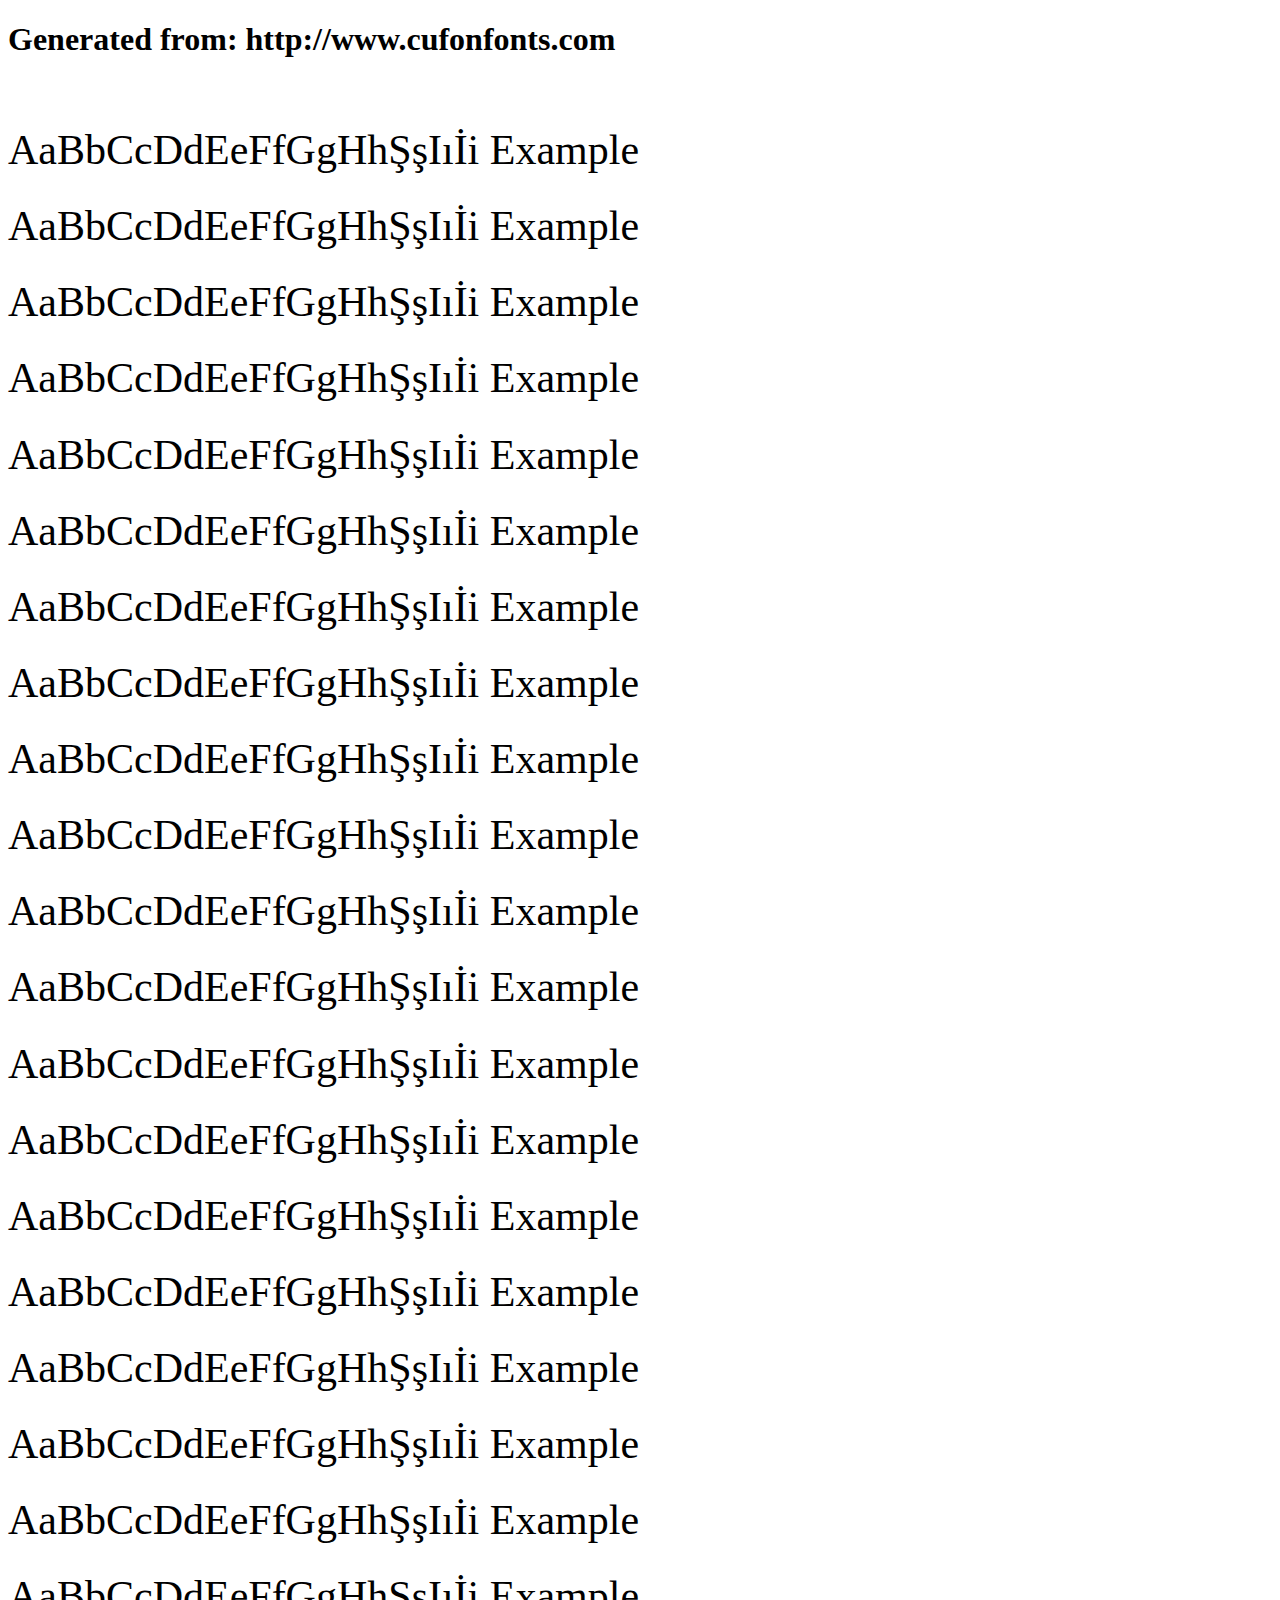
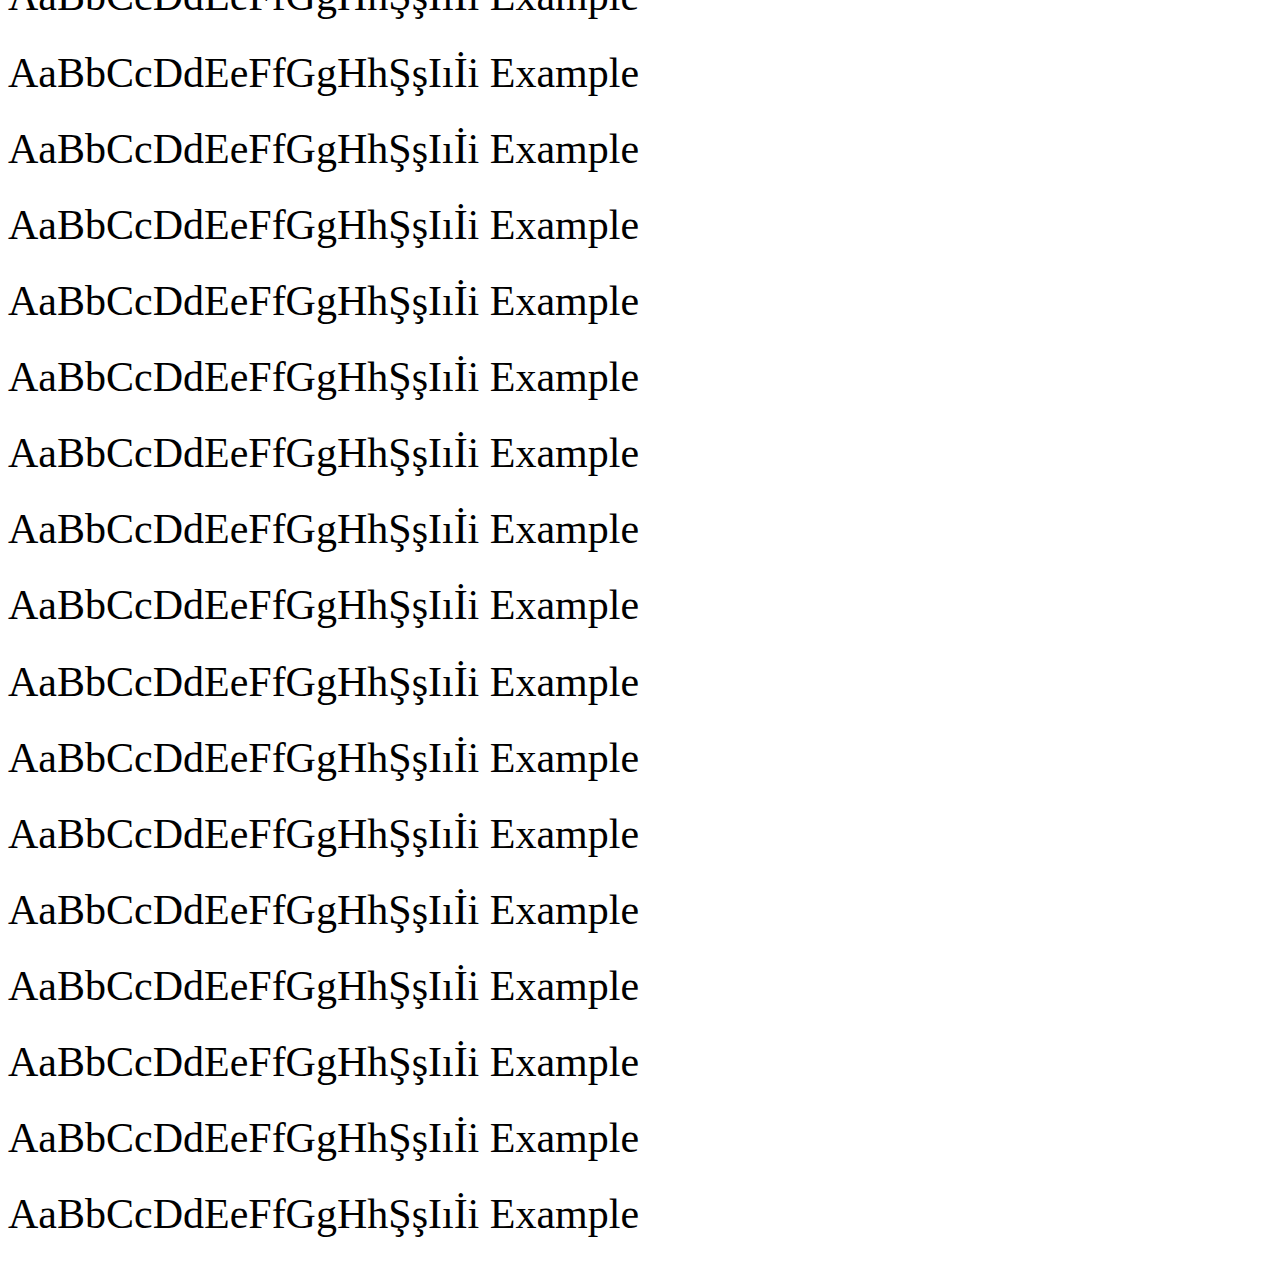
<file: fonts/Poppins/example.html>
<!DOCTYPE html>
<html xmlns="http://www.w3.org/1999/xhtml">
    <head>
        <meta http-equiv="Content-Type" content="text/html; charset=utf-8" />
        <link rel="stylesheet" type="text/css" href="font.css" />
    </head>

    <body>
        <h1>Generated from: http://www.cufonfonts.com</h1>
        <br />
        <h1 style="font-family: 'Poppins Regular'; font-weight: normal; font-size: 42px">
            AaBbCcDdEeFfGgHhŞşIıİi Example
        </h1>
        <h1 style="font-family: 'Poppins Regular'; font-weight: normal; font-size: 42px">
            AaBbCcDdEeFfGgHhŞşIıİi Example
        </h1>
        <h1 style="font-family: 'Poppins Italic'; font-weight: normal; font-size: 42px">
            AaBbCcDdEeFfGgHhŞşIıİi Example
        </h1>
        <h1 style="font-family: 'Poppins Italic'; font-weight: normal; font-size: 42px">
            AaBbCcDdEeFfGgHhŞşIıİi Example
        </h1>
        <h1 style="font-family: 'Poppins Thin'; font-weight: normal; font-size: 42px">
            AaBbCcDdEeFfGgHhŞşIıİi Example
        </h1>
        <h1 style="font-family: 'Poppins Thin'; font-weight: normal; font-size: 42px">
            AaBbCcDdEeFfGgHhŞşIıİi Example
        </h1>
        <h1
            style="
                font-family: 'Poppins Thin Italic';
                font-weight: normal;
                font-size: 42px;
            ">
            AaBbCcDdEeFfGgHhŞşIıİi Example
        </h1>
        <h1
            style="
                font-family: 'Poppins Thin Italic';
                font-weight: normal;
                font-size: 42px;
            ">
            AaBbCcDdEeFfGgHhŞşIıİi Example
        </h1>
        <h1
            style="
                font-family: 'Poppins ExtraLight';
                font-weight: normal;
                font-size: 42px;
            ">
            AaBbCcDdEeFfGgHhŞşIıİi Example
        </h1>
        <h1
            style="
                font-family: 'Poppins ExtraLight';
                font-weight: normal;
                font-size: 42px;
            ">
            AaBbCcDdEeFfGgHhŞşIıİi Example
        </h1>
        <h1
            style="
                font-family: 'Poppins ExtraLight Italic';
                font-weight: normal;
                font-size: 42px;
            ">
            AaBbCcDdEeFfGgHhŞşIıİi Example
        </h1>
        <h1
            style="
                font-family: 'Poppins ExtraLight Italic';
                font-weight: normal;
                font-size: 42px;
            ">
            AaBbCcDdEeFfGgHhŞşIıİi Example
        </h1>
        <h1 style="font-family: 'Poppins Light'; font-weight: normal; font-size: 42px">
            AaBbCcDdEeFfGgHhŞşIıİi Example
        </h1>
        <h1 style="font-family: 'Poppins Light'; font-weight: normal; font-size: 42px">
            AaBbCcDdEeFfGgHhŞşIıİi Example
        </h1>
        <h1
            style="
                font-family: 'Poppins Light Italic';
                font-weight: normal;
                font-size: 42px;
            ">
            AaBbCcDdEeFfGgHhŞşIıİi Example
        </h1>
        <h1
            style="
                font-family: 'Poppins Light Italic';
                font-weight: normal;
                font-size: 42px;
            ">
            AaBbCcDdEeFfGgHhŞşIıİi Example
        </h1>
        <h1 style="font-family: 'Poppins Medium'; font-weight: normal; font-size: 42px">
            AaBbCcDdEeFfGgHhŞşIıİi Example
        </h1>
        <h1 style="font-family: 'Poppins Medium'; font-weight: normal; font-size: 42px">
            AaBbCcDdEeFfGgHhŞşIıİi Example
        </h1>
        <h1
            style="
                font-family: 'Poppins Medium Italic';
                font-weight: normal;
                font-size: 42px;
            ">
            AaBbCcDdEeFfGgHhŞşIıİi Example
        </h1>
        <h1
            style="
                font-family: 'Poppins Medium Italic';
                font-weight: normal;
                font-size: 42px;
            ">
            AaBbCcDdEeFfGgHhŞşIıİi Example
        </h1>
        <h1 style="font-family: 'Poppins SemiBold'; font-weight: normal; font-size: 42px">
            AaBbCcDdEeFfGgHhŞşIıİi Example
        </h1>
        <h1 style="font-family: 'Poppins SemiBold'; font-weight: normal; font-size: 42px">
            AaBbCcDdEeFfGgHhŞşIıİi Example
        </h1>
        <h1
            style="
                font-family: 'Poppins SemiBold Italic';
                font-weight: normal;
                font-size: 42px;
            ">
            AaBbCcDdEeFfGgHhŞşIıİi Example
        </h1>
        <h1
            style="
                font-family: 'Poppins SemiBold Italic';
                font-weight: normal;
                font-size: 42px;
            ">
            AaBbCcDdEeFfGgHhŞşIıİi Example
        </h1>
        <h1 style="font-family: 'Poppins Bold'; font-weight: normal; font-size: 42px">
            AaBbCcDdEeFfGgHhŞşIıİi Example
        </h1>
        <h1 style="font-family: 'Poppins Bold'; font-weight: normal; font-size: 42px">
            AaBbCcDdEeFfGgHhŞşIıİi Example
        </h1>
        <h1
            style="
                font-family: 'Poppins Bold Italic';
                font-weight: normal;
                font-size: 42px;
            ">
            AaBbCcDdEeFfGgHhŞşIıİi Example
        </h1>
        <h1
            style="
                font-family: 'Poppins Bold Italic';
                font-weight: normal;
                font-size: 42px;
            ">
            AaBbCcDdEeFfGgHhŞşIıİi Example
        </h1>
        <h1
            style="
                font-family: 'Poppins ExtraBold';
                font-weight: normal;
                font-size: 42px;
            ">
            AaBbCcDdEeFfGgHhŞşIıİi Example
        </h1>
        <h1
            style="
                font-family: 'Poppins ExtraBold';
                font-weight: normal;
                font-size: 42px;
            ">
            AaBbCcDdEeFfGgHhŞşIıİi Example
        </h1>
        <h1
            style="
                font-family: 'Poppins ExtraBold Italic';
                font-weight: normal;
                font-size: 42px;
            ">
            AaBbCcDdEeFfGgHhŞşIıİi Example
        </h1>
        <h1
            style="
                font-family: 'Poppins ExtraBold Italic';
                font-weight: normal;
                font-size: 42px;
            ">
            AaBbCcDdEeFfGgHhŞşIıİi Example
        </h1>
        <h1 style="font-family: 'Poppins Black'; font-weight: normal; font-size: 42px">
            AaBbCcDdEeFfGgHhŞşIıİi Example
        </h1>
        <h1 style="font-family: 'Poppins Black'; font-weight: normal; font-size: 42px">
            AaBbCcDdEeFfGgHhŞşIıİi Example
        </h1>
        <h1
            style="
                font-family: 'Poppins Black Italic';
                font-weight: normal;
                font-size: 42px;
            ">
            AaBbCcDdEeFfGgHhŞşIıİi Example
        </h1>
        <h1
            style="
                font-family: 'Poppins Black Italic';
                font-weight: normal;
                font-size: 42px;
            ">
            AaBbCcDdEeFfGgHhŞşIıİi Example
        </h1>
    </body>
</html>
</file>
<file: fonts/Poppins/font.css>
/* @font-face {
    font-family: "Poppins Regular ";
    font-style: normal;
    font-weight: normal;
    src: local("Poppins Regular"), url("Poppins-Regular.woff") format("woff");
}

@font-face {
    font-family: "Poppins Regular";
    font-style: normal;
    font-weight: normal;
    src: local("Poppins Regular"), url("Poppins-Regular.woff") format("woff");
}

@font-face {
    font-family: "Poppins Italic";
    font-style: normal;
    font-weight: normal;
    src: local("Poppins Italic"), url("Poppins-Italic.woff") format("woff");
}

@font-face {
    font-family: "Poppins Italic";
    font-style: normal;
    font-weight: normal;
    src: local("Poppins Italic"), url("Poppins-Italic.woff") format("woff");
}

@font-face {
    font-family: "Poppins Thin";
    font-style: normal;
    font-weight: normal;
    src: local("Poppins Thin"), url("Poppins-Thin.woff") format("woff");
}

@font-face {
    font-family: "Poppins Thin";
    font-style: normal;
    font-weight: normal;
    src: local("Poppins Thin"), url("Poppins-Thin.woff") format("woff");
}

@font-face {
    font-family: "Poppins Thin Italic";
    font-style: normal;
    font-weight: normal;
    src: local("Poppins Thin Italic"), url("Poppins-ThinItalic.woff") format("woff");
}

@font-face {
    font-family: "Poppins Thin Italic";
    font-style: normal;
    font-weight: normal;
    src: local("Poppins Thin Italic"), url("Poppins-ThinItalic.woff") format("woff");
}

@font-face {
    font-family: "Poppins ExtraLight";
    font-style: normal;
    font-weight: normal;
    src: local("Poppins ExtraLight"), url("Poppins-ExtraLight.woff") format("woff");
}

@font-face {
    font-family: "Poppins ExtraLight";
    font-style: normal;
    font-weight: normal;
    src: local("Poppins ExtraLight"), url("Poppins-ExtraLight.woff") format("woff");
}

@font-face {
    font-family: "Poppins ExtraLight Italic";
    font-style: normal;
    font-weight: normal;
    src: local("Poppins ExtraLight Italic"),
        url("Poppins-ExtraLightItalic.woff") format("woff");
}

@font-face {
    font-family: "Poppins ExtraLight Italic";
    font-style: normal;
    font-weight: normal;
    src: local("Poppins ExtraLight Italic"),
        url("Poppins-ExtraLightItalic.woff") format("woff");
}

@font-face {
    font-family: "Poppins Light";
    font-style: normal;
    font-weight: normal;
    src: local("Poppins Light"), url("Poppins-Light.woff") format("woff");
}

@font-face {
    font-family: "Poppins Light";
    font-style: normal;
    font-weight: normal;
    src: local("Poppins Light"), url("Poppins-Light.woff") format("woff");
}

@font-face {
    font-family: "Poppins Light Italic";
    font-style: normal;
    font-weight: normal;
    src: local("Poppins Light Italic"), url("Poppins-LightItalic.woff") format("woff");
}

@font-face {
    font-family: "Poppins Light Italic";
    font-style: normal;
    font-weight: normal;
    src: local("Poppins Light Italic"), url("Poppins-LightItalic.woff") format("woff");
}

@font-face {
    font-family: "Poppins Medium";
    font-style: normal;
    font-weight: normal;
    src: local("Poppins Medium"), url("Poppins-Medium.woff") format("woff");
}

@font-face {
    font-family: "Poppins Medium";
    font-style: normal;
    font-weight: normal;
    src: local("Poppins Medium"), url("Poppins-Medium.woff") format("woff");
}

@font-face {
    font-family: "Poppins Medium Italic";
    font-style: normal;
    font-weight: normal;
    src: local("Poppins Medium Italic"), url("Poppins-MediumItalic.woff") format("woff");
}

@font-face {
    font-family: "Poppins Medium Italic";
    font-style: normal;
    font-weight: normal;
    src: local("Poppins Medium Italic"), url("Poppins-MediumItalic.woff") format("woff");
}

@font-face {
    font-family: "Poppins SemiBold";
    font-style: normal;
    font-weight: normal;
    src: local("Poppins SemiBold"), url("Poppins-SemiBold.woff") format("woff");
}

@font-face {
    font-family: "Poppins SemiBold";
    font-style: normal;
    font-weight: normal;
    src: local("Poppins SemiBold"), url("Poppins-SemiBold.woff") format("woff");
}

@font-face {
    font-family: "Poppins SemiBold Italic";
    font-style: normal;
    font-weight: normal;
    src: local("Poppins SemiBold Italic"),
        url("Poppins-SemiBoldItalic.woff") format("woff");
}

@font-face {
    font-family: "Poppins SemiBold Italic";
    font-style: normal;
    font-weight: normal;
    src: local("Poppins SemiBold Italic"),
        url("Poppins-SemiBoldItalic.woff") format("woff");
}

@font-face {
    font-family: "Poppins Bold";
    font-style: normal;
    font-weight: normal;
    src: local("Poppins Bold"), url("Poppins-Bold.woff") format("woff");
}

@font-face {
    font-family: "Poppins Bold";
    font-style: normal;
    font-weight: normal;
    src: local("Poppins Bold"), url("Poppins-Bold.woff") format("woff");
}

@font-face {
    font-family: "Poppins Bold Italic";
    font-style: normal;
    font-weight: normal;
    src: local("Poppins Bold Italic"), url("Poppins-BoldItalic.woff") format("woff");
}

@font-face {
    font-family: "Poppins Bold Italic";
    font-style: normal;
    font-weight: normal;
    src: local("Poppins Bold Italic"), url("Poppins-BoldItalic.woff") format("woff");
}

@font-face {
    font-family: "Poppins ExtraBold";
    font-style: normal;
    font-weight: normal;
    src: local("Poppins ExtraBold"), url("Poppins-ExtraBold.woff") format("woff");
}

@font-face {
    font-family: "Poppins ExtraBold";
    font-style: normal;
    font-weight: normal;
    src: local("Poppins ExtraBold"), url("Poppins-ExtraBold.woff") format("woff");
}

@font-face {
    font-family: "Poppins ExtraBold Italic";
    font-style: normal;
    font-weight: normal;
    src: local("Poppins ExtraBold Italic"),
        url("Poppins-ExtraBoldItalic.woff") format("woff");
}

@font-face {
    font-family: "Poppins ExtraBold Italic";
    font-style: normal;
    font-weight: normal;
    src: local("Poppins ExtraBold Italic"),
        url("Poppins-ExtraBoldItalic.woff") format("woff");
}

@font-face {
    font-family: "Poppins Black";
    font-style: normal;
    font-weight: normal;
    src: local("Poppins Black"), url("Poppins-Black.woff") format("woff");
}

@font-face {
    font-family: "Poppins Black";
    font-style: normal;
    font-weight: normal;
    src: local("Poppins Black"), url("Poppins-Black.woff") format("woff");
}

@font-face {
    font-family: "Poppins Black Italic";
    font-style: normal;
    font-weight: normal;
    src: local("Poppins Black Italic"), url("Poppins-BlackItalic.woff") format("woff");
}

@font-face {
    font-family: "Poppins Black Italic";
    font-style: normal;
    font-weight: normal;
    src: local("Poppins Black Italic"), url("Poppins-BlackItalic.woff") format("woff");
} */






@font-face {
    font-family: "Poppins";
    src: local("Poppins Regular"), url("Poppins-Regular.woff") format("woff");
    font-weight: normal;
}

@font-face {
    font-family: "Poppins";
    src: local("Poppins Thin"), url("Poppins-Thin.woff") format("woff");
    font-weight: 100;
}

@font-face {
    font-family: "Poppins";
    src: local("Poppins ExtraLight"), url("Poppins-ExtraLight.woff") format("woff");
    font-weight: 200;
}

@font-face {
    font-family: "Poppins";
    src: local("Poppins Light"), url("Poppins-Light.woff") format("woff");
    font-weight: 300;
}

@font-face {
    font-family: "Poppins";
    src: local("Poppins Regular"), url("Poppins-Regular.woff") format("woff");
    font-weight: 400;
}

@font-face {
    font-family: "Poppins";
    src: local("Poppins Medium"), url("Poppins-Medium.woff") format("woff");
    font-weight: 500;
}

@font-face {
    font-family: "Poppins";
    src: local("Poppins SemiBold"), url("Poppins-SemiBold.woff") format("woff");
    font-weight: 600;
}

@font-face {
    font-family: "Poppins";
    src: local("Poppins Bold"), url("Poppins-Bold.woff") format("woff");
    font-weight: 700;
}

@font-face {
    font-family: "Poppins";
    src: local("Poppins ExtraBold"), url("Poppins-ExtraBold.woff") format("woff");
    font-weight: 800;
}

@font-face {
    font-family: "Poppins";
    src: local("Poppins Black"), url("Poppins-Black.woff") format("woff");
    font-weight: 900;
}
</file>
